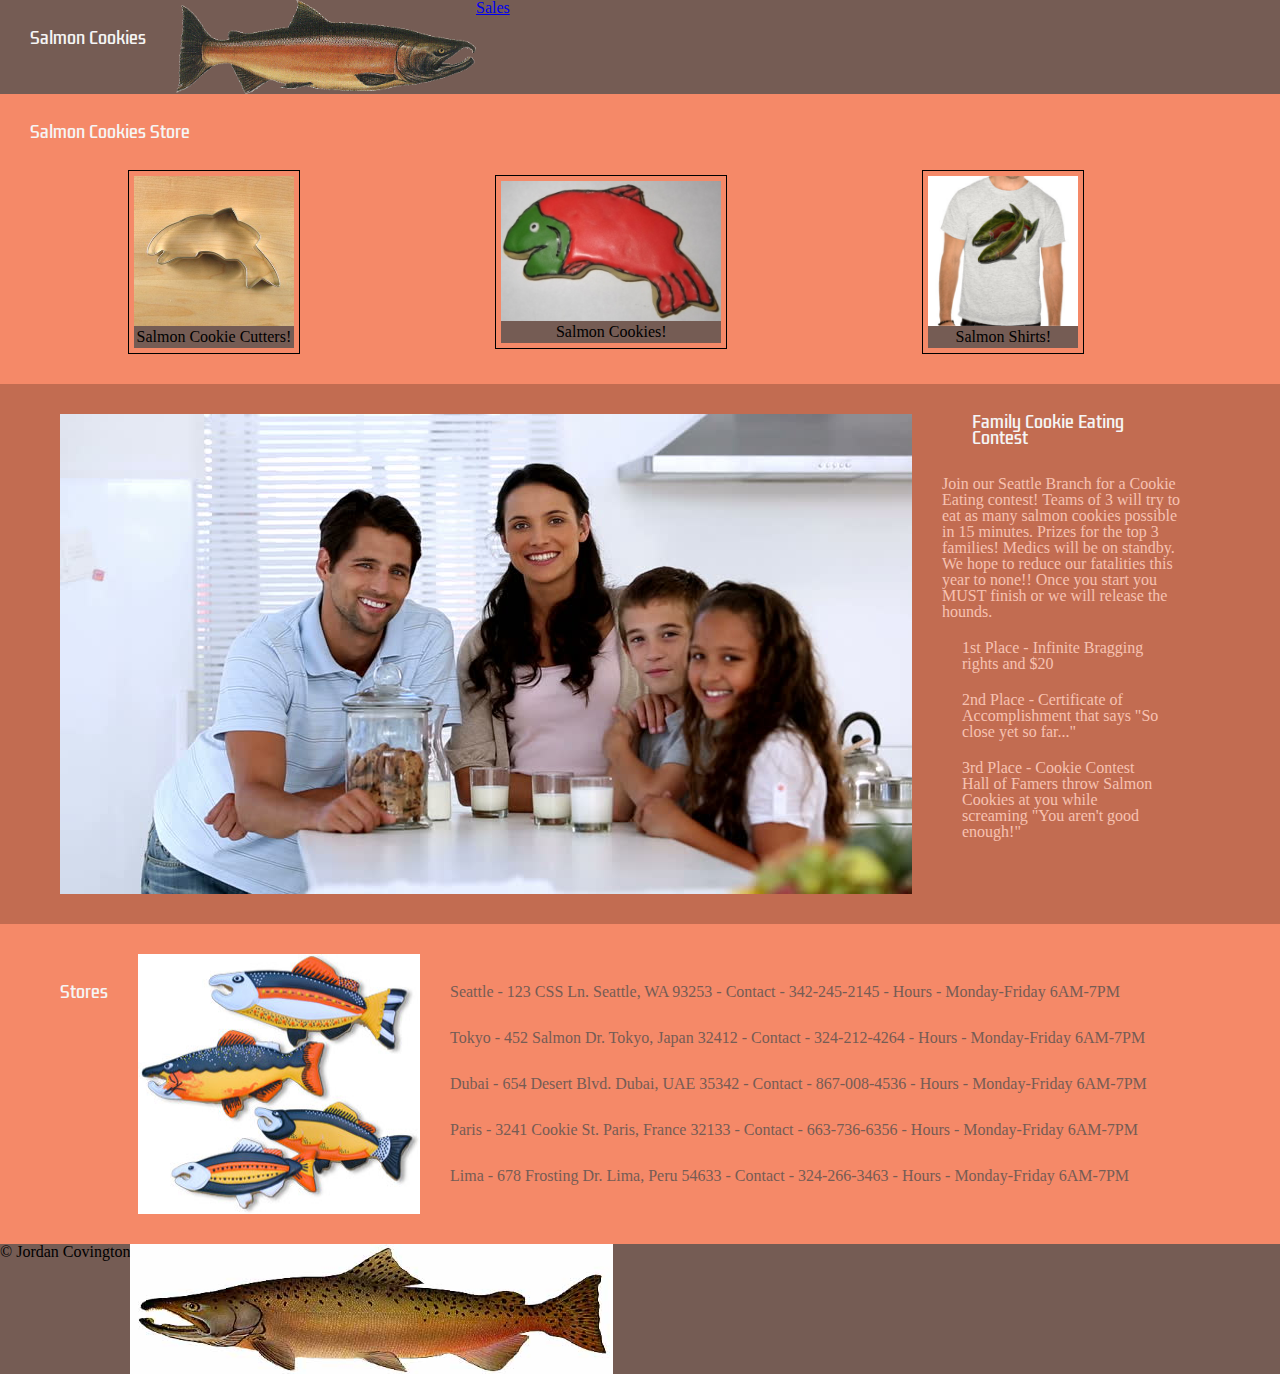
<file: index.html>
<!DOCTYPE html>
<html lang="en">
<head>
  <meta charset="UTF-8">
  <meta http-equiv="X-UA-Compatible" content="IE=edge">
  <meta name="viewport" content="width=device-width, initial-scale=1.0">
  <title>Document</title>
  <link rel="stylesheet" href="css/reset.css">
  <link rel="stylesheet" href="css/style.css">
  <link rel="preconnect" href="https://fonts.googleapis.com">
  <link rel="preconnect" href="https://fonts.gstatic.com" crossorigin>
  <link href="https://fonts.googleapis.com/css2?family=Kdam+Thmor+Pro&display=swap" rel="stylesheet">
</head>
<body>
  <header>
    <h1>Salmon Cookies</h1>
    <img src="img/salmon.png" alt="Picture of a Salmon">
    <a href="sales.html">Sales</a>

  </header>
  <main>
    <section id="store">
      <h2>Salmon Cookies Store</h2>
      <div>
        <figure>
          <img src="img/cutter.jpeg" alt="Picture of a salmon cookie cutter">
          <figcaption>Salmon Cookie Cutters!</figcaption>
        </figure>
        <figure>
          <img src="img/frosted-cookie.jpg" alt="Picture of a Frosted Salmon Cookie">
          <figcaption>Salmon Cookies!</figcaption>
        </figure>
        <figure>
          <img src="img/shirt.jpg" alt="Picture of a Salmon T-Shirt">
          <figcaption>Salmon Shirts!</figcaption>
        </figure>
      </div>
    </section>
    <section id="contest">
      <div>
        <img src="img/family.jpg" alt="Picture of a family with cookies and milk">
        <article>
          <h2>Family Cookie Eating Contest</h2>
          <p>Join our Seattle Branch for a Cookie Eating contest! Teams of 3 will try to eat as many salmon cookies possible in 15 minutes. Prizes for the top 3 families! Medics will be on standby. We hope to reduce our fatalities this year to none!! Once you start you MUST finish or we will release the hounds.</p>
          <ol>
            <li>1st Place - Infinite Bragging rights and $20</li>
            <li>2nd Place - Certificate of Accomplishment that says "So close yet so far..."</li>
            <li>3rd Place - Cookie Contest Hall of Famers throw Salmon Cookies at you while screaming "You aren't good enough!"</li>
          </ol>
        </article>
      </div>
    </section>
    <section id="locations">
      <h2>Stores</h2>
      <img src="img/fish.jpg" alt="Cartoon of fish">
      <ul>
        <li>Seattle - 123 CSS Ln. Seattle, WA 93253 - Contact - 342-245-2145 - Hours - Monday-Friday 6AM-7PM </li>
        <li>Tokyo - 452 Salmon Dr. Tokyo, Japan 32412 - Contact - 324-212-4264 - Hours - Monday-Friday 6AM-7PM </li>
        <li>Dubai - 654 Desert Blvd. Dubai, UAE 35342 - Contact - 867-008-4536 - Hours - Monday-Friday 6AM-7PM </li>
        <li>Paris - 3241 Cookie St. Paris, France 32133 - Contact - 663-736-6356 - Hours - Monday-Friday 6AM-7PM </li>
        <li>Lima - 678 Frosting Dr. Lima, Peru 54633 - Contact - 324-266-3463 - Hours - Monday-Friday 6AM-7PM </li>
      </ul>
    </section>
  </main>
  <footer>
    <p>&copy; Jordan Covington</p>
    <img src="img/chinook.jpg" alt="Picture of a Chinook">

  </footer>
</body>
</html>
</file>
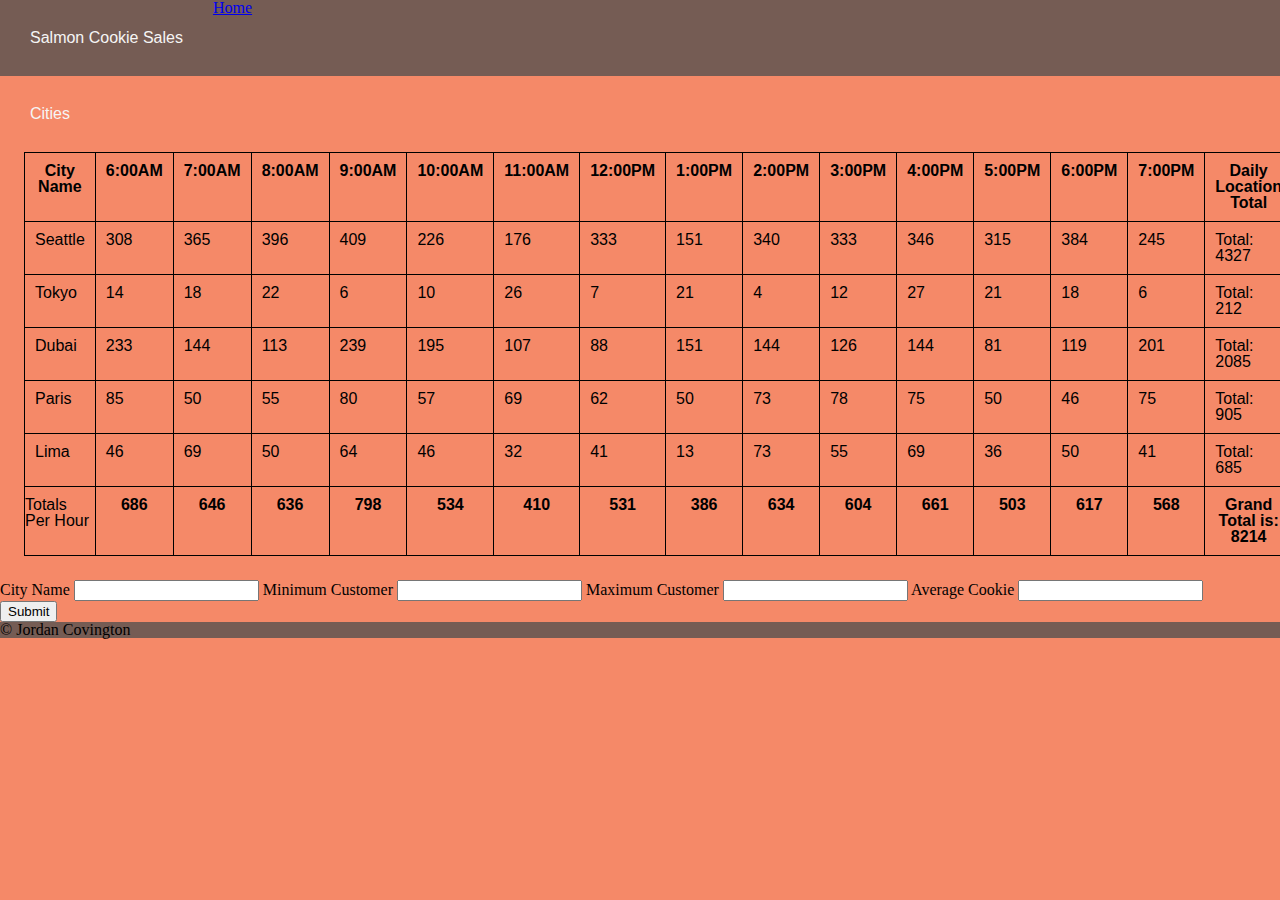
<file: sales.html>
<!DOCTYPE html>


<head>

  <title>Salmon Cookie Sales</title>
  <link rel="stylesheet" href="css/reset.css">
  <link rel="stylesheet" href="css/style.css">

</head>

<body>

  <header>
    <h1>Salmon Cookie Sales</h1>
    <a href="index.html">Home</a>
  </header>

  <main>
    <h2>Cities</h2>
    <table id="sales"></table>
  </main>

  <form id="cookie-form">
    <fieldset>
      <legend> </legend>

      <label for="cityName">City Name</label>
      <input type="text" id="cityName" name="cityName">

      <label for="minCustomer">Minimum Customer</label>
      <input type="number" id="minCustomer" name="minCustomer">

      <label for="maxCustomer">Maximum Customer</label>
      <input type="number" id="maxCustomer" name="maxCustomer">

      <label for="averageCookie">Average Cookie</label>
      <input type="number" step="0.01" id="averageCookie" name="averageCookie">

    </fieldset>
    <button type="submit">Submit</button>
  </form>

  <footer>&copy; Jordan Covington</footer>
  <script src="js/app.js"></script>
</body>

</html>
</file>
<file: css/style.css>
header{
  
  display: flex;
  background-color: #755C54;
}

h1, h2{
  font-family: 'Kdam Thmor Pro', sans-serif;
  margin: 30px;
  color:whitesmoke

}
header img{
  display: flex;
  width: 300px;
}
body{
  background-color: #F58968;
}
div{
  width: 90%;
  display: flex;
  margin: 30px;
}
figure {
  border: thin black solid;
  display: flex;
  flex-flow: column;
  padding: 5px;
  max-width: 220px;
  margin: auto;
}

figure img {
  max-width: 220px;
  max-height: 150px;
}

figcaption {
  padding: 3px;
  text-align: center;
  background-color: #755C54;
}

#contest{
  background-color: #C26C51;
  font-family: Georgia, 'Times New Roman', Times, serif;
  color: #F7C2B1;
}

#contest img{
  margin: 30px;
  
}

#contest article li{
  margin: 20px;
  font-family: Georgia, 'Times New Roman', Times, serif;
  color: #F7C2B1;
}

#locations{
  display: flex;
  margin: 30px;
  
}

#locations li{
  margin: 30px;
  font-family: Georgia, 'Times New Roman', Times, serif;
  color: #755C54;
}


table, td{
  margin: 1.5em;
  padding: 10px;
  border: 1px solid;
  font-family: Arial, Helvetica, sans-serif;
}

th{
  margin: 1.5em;
  padding: 10px;
  font-weight: bold;
  border: 1px solid;
}

footer{
  background-color: #755C54;
  max-height: 130px;
  display: flex;
  
  
}
</file>
